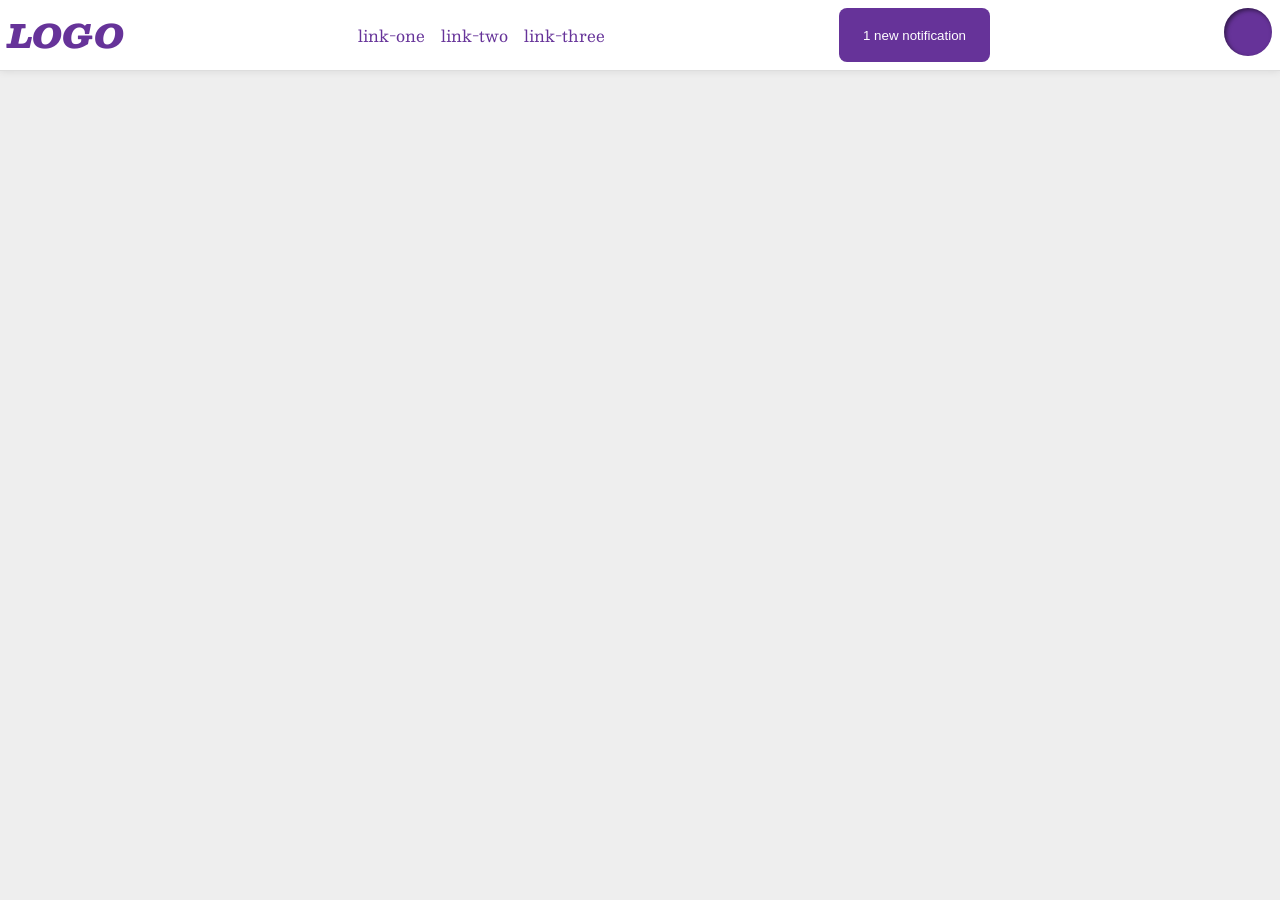
<file: foundations/flex/03-flex-header-2/index.html>
<!DOCTYPE html>
<html lang="en">
  <head>
    <meta charset="UTF-8">
    <meta http-equiv="X-UA-Compatible" content="IE=edge">
    <meta name="viewport" content="width=device-width, initial-scale=1.0">
    <title>Flex Header 2</title>
    <link rel="stylesheet" href="style.css">
  </head>
  <body>
    <div class="header">
      <div class="logo">
        LOGO
      </div>
      <ul class="links-left">
        <li><a href="https://google.com">link-one</a></li>
        <li><a href="https://google.com">link-two</a></li>
        <li><a href="https://google.com">link-three</a></li>
      </ul>
      <button class="notifications-right">
        1 new notification
      </button>
      <div class="profile-image"></div>
    </div>
  </body>
</html>
</file>
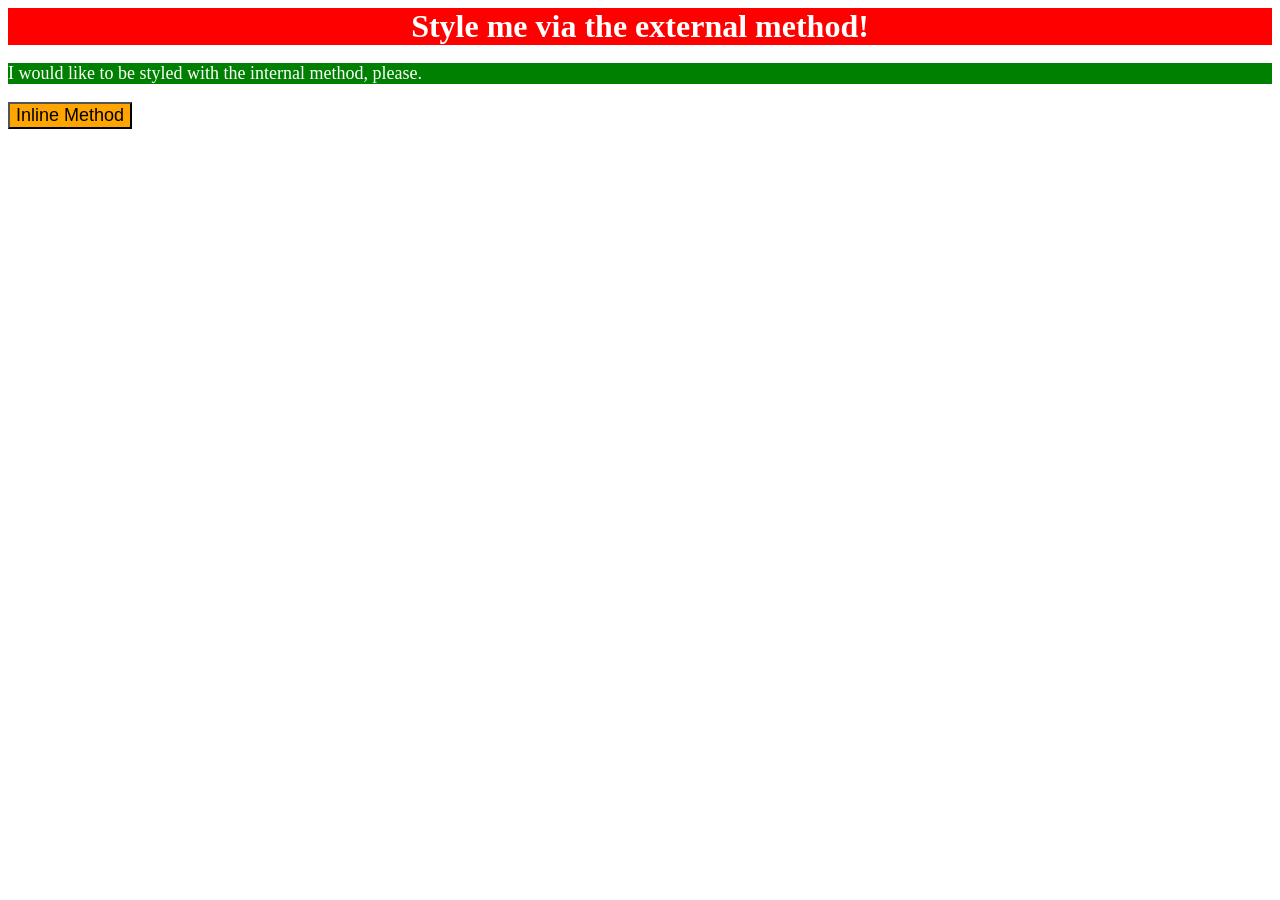
<file: foundations/intro-to-css/01-css-methods/index.html>
<!DOCTYPE html>
<html lang="en">
  <head>
    <meta charset="UTF-8">
    <meta http-equiv="X-UA-Compatible" content="IE=edge">
    <meta name="viewport" content="width=device-width, initial-scale=1.0">
    <title>Methods for Adding CSS</title>
    <link rel="stylesheet" href="styles.css">
    <style>
      p {
        background: green;
        font-size: 18px;  
        color: white;
      }
    </style>
  </head>
  <body>
    <div>Style me via the external method!</div>
    <p>I would like to be styled with the internal method, please.</p>
    <button style="background: orange; font-size: 18px;">Inline Method</button>
  </body>
</html>
</file>
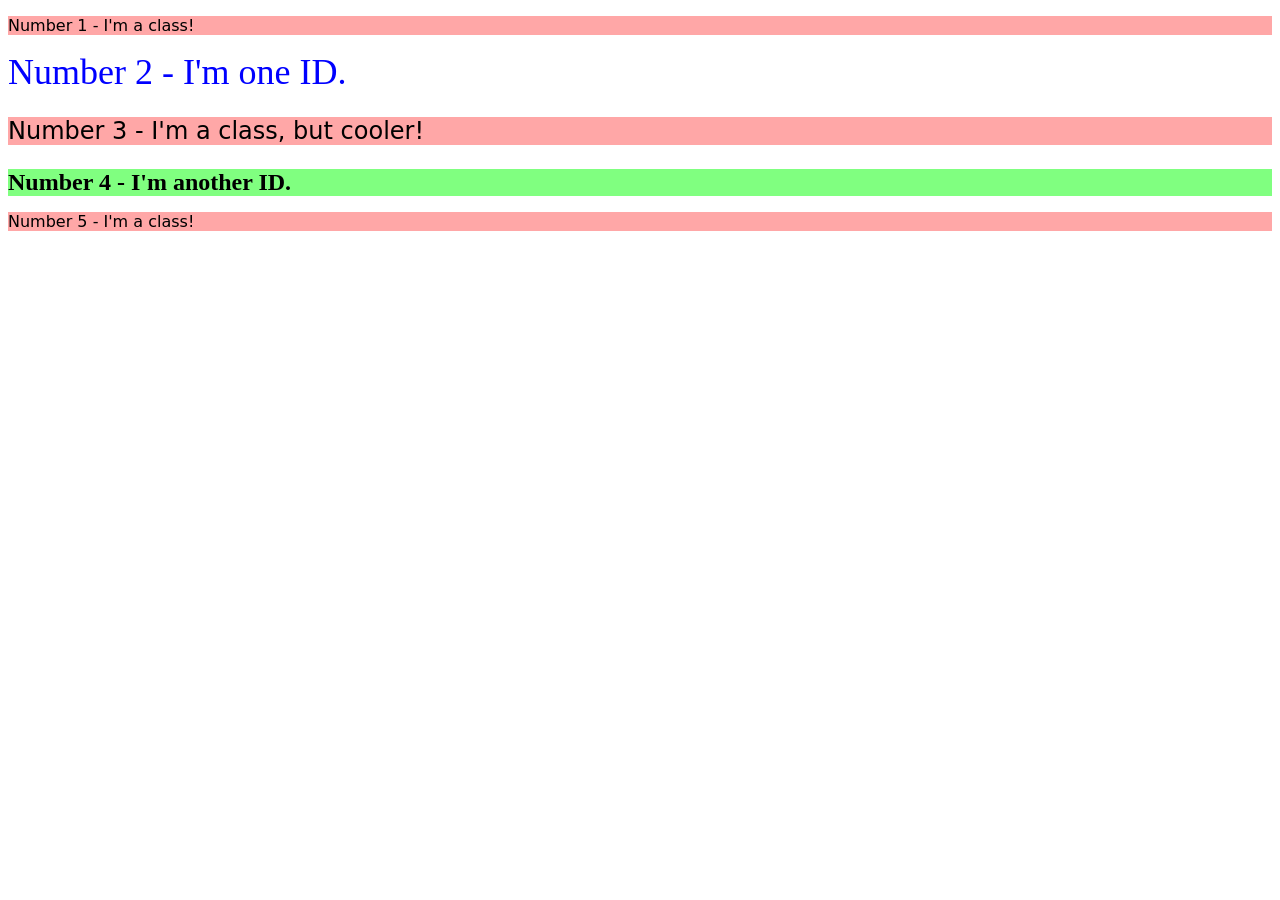
<file: foundations/intro-to-css/02-class-id-selectors/index.html>
<!DOCTYPE html>
<html lang="en">
  <head>
    <meta charset="UTF-8">
    <meta http-equiv="X-UA-Compatible" content="IE=edge">
    <meta name="viewport" content="width=device-width, initial-scale=1.0">
    <title>Class and ID Selectors</title>
    <link rel="stylesheet" href="style.css">
  </head>
  <body>
    <p class="odd">Number 1 - I'm a class!</p>
    <div id="two">Number 2 - I'm one ID.</div>
    <p class="odd adjust-font-size">Number 3 - I'm a class, but cooler!</p>
    <div id="four" class="adjust-font-size">Number 4 - I'm another ID.</div>
    <p class="odd">Number 5 - I'm a class!</p>
  </body>
</html>
</file>
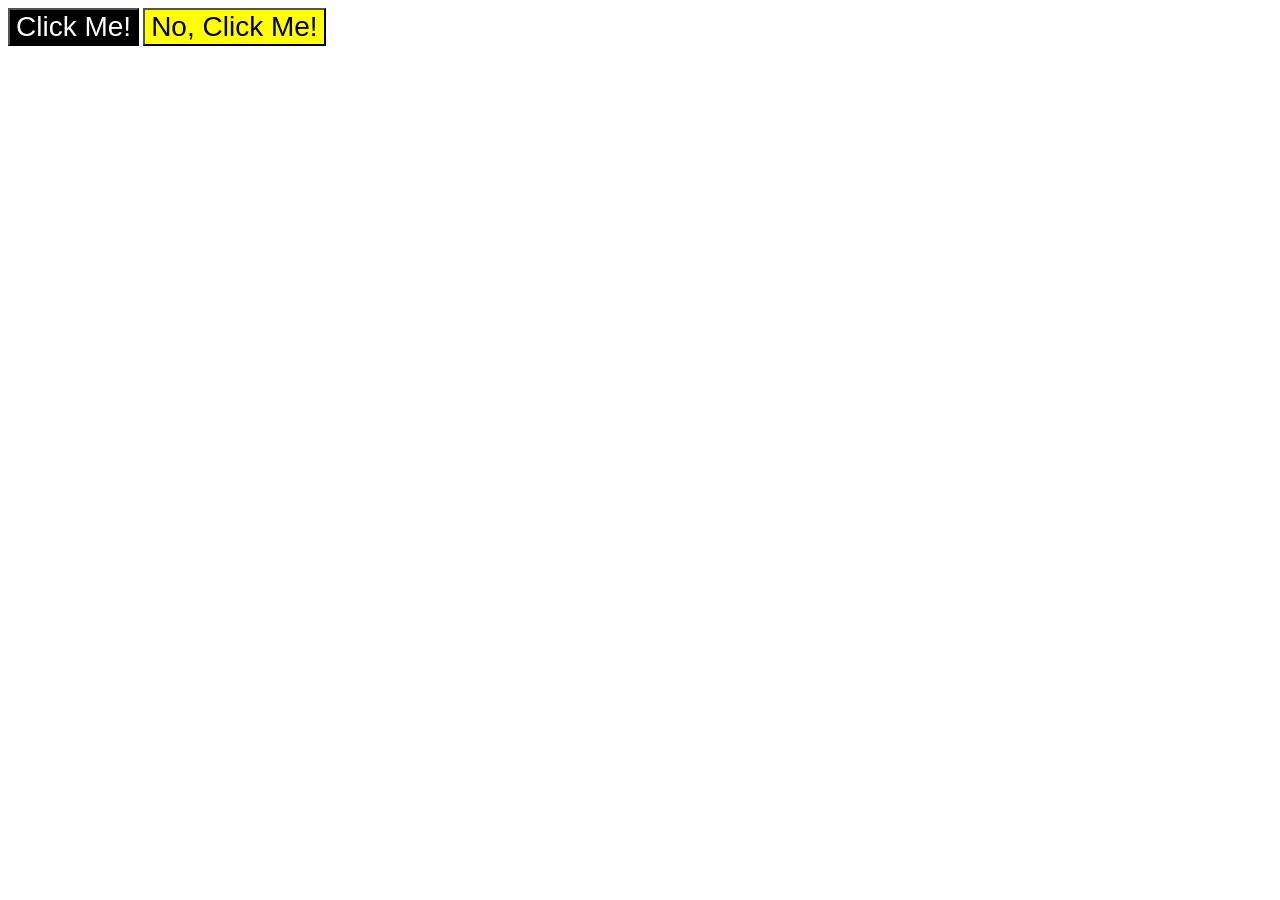
<file: foundations/intro-to-css/03-grouping-selectors/index.html>
<!DOCTYPE html>
<html lang="en">
  <head>
    <meta charset="UTF-8">
    <meta http-equiv="X-UA-Compatible" content="IE=edge">
    <meta name="viewport" content="width=device-width, initial-scale=1.0">
    <title>Grouping Selectors</title>
    <link rel="stylesheet" href="style.css">
  </head>
  <body>
    <button class="click" id="black">Click Me!</button>
    <button class="click" id="yellow">No, Click Me!</button>
  </body>
</html>
</file>
<file: foundations/flex/03-flex-header-2/style.css>
/* this is some magical font-importing.  
you'll learn about it later. */
@import url('https://fonts.googleapis.com/css2?family=Besley:ital,wght@0,400;1,900&display=swap');

body {
  margin: 0;
  background: #eee;
  font-family: Besley, serif;
}

.header {
  background: white;
  border-bottom: 1px solid #ddd;
  box-shadow: 0 0 8px rgba(0,0,0,.1);
  display: flex;
  justify-content: space-between;
  padding: 8px;
  
}

.profile-image {
  background: rebeccapurple;
  box-shadow: inset 2px 2px 4px rgba(0,0,0,.5);
  border-radius: 50%;
  width: 48px;
  height: 48px;
}

.logo {
  color: rebeccapurple;
  font-size: 32px;
  font-weight: 900;
  font-style: italic;
  display: flex;
  justify-content: flex-start;
}

button {
  border: none;
  border-radius: 8px;
  background: rebeccapurple;
  color: white;
  padding: 8px 24px;
}

a {
  /* this removes the line under our links */
  text-decoration: none;
  color: rebeccapurple;
}

ul {
  list-style-type: none;
  margin: 0;
  padding: 0;
  gap: 16px;
}

.links-left {
  display: flex;
  align-items: center;
  gap: 16px;
}

.notifications-right {
  display: flex;
  align-items: center;
  gap: 16px;
}
</file>
<file: foundations/intro-to-css/01-css-methods/styles.css>
div  { 
    background: red;
    font-size: 32px;
    text-align: center;
    font-weight: bold;
    color: white;
}
</file>
<file: foundations/intro-to-css/02-class-id-selectors/style.css>
.odd{
  background-color: rgb(255, 167, 167);
  font-family: Verdana, "DejaVu Sans", sans-serif;
}

.adjust-font-size {
  font-size: 24px;
}

#two {
  color: #0000ff;
  font-size: 36px;
}

#four {
  font-size: 24px;
  font-weight: bold;
  background-color: hsl(120, 100%, 75%);
}
</file>
<file: foundations/intro-to-css/03-grouping-selectors/style.css>
.click {
  font-family: Helvetica, "Times New Roman", sans-serif;
  font-size: 28px;
}

#yellow {
  background-color: yellow;
}

#black {
  background-color: black;
  color: white;
}
</file>
